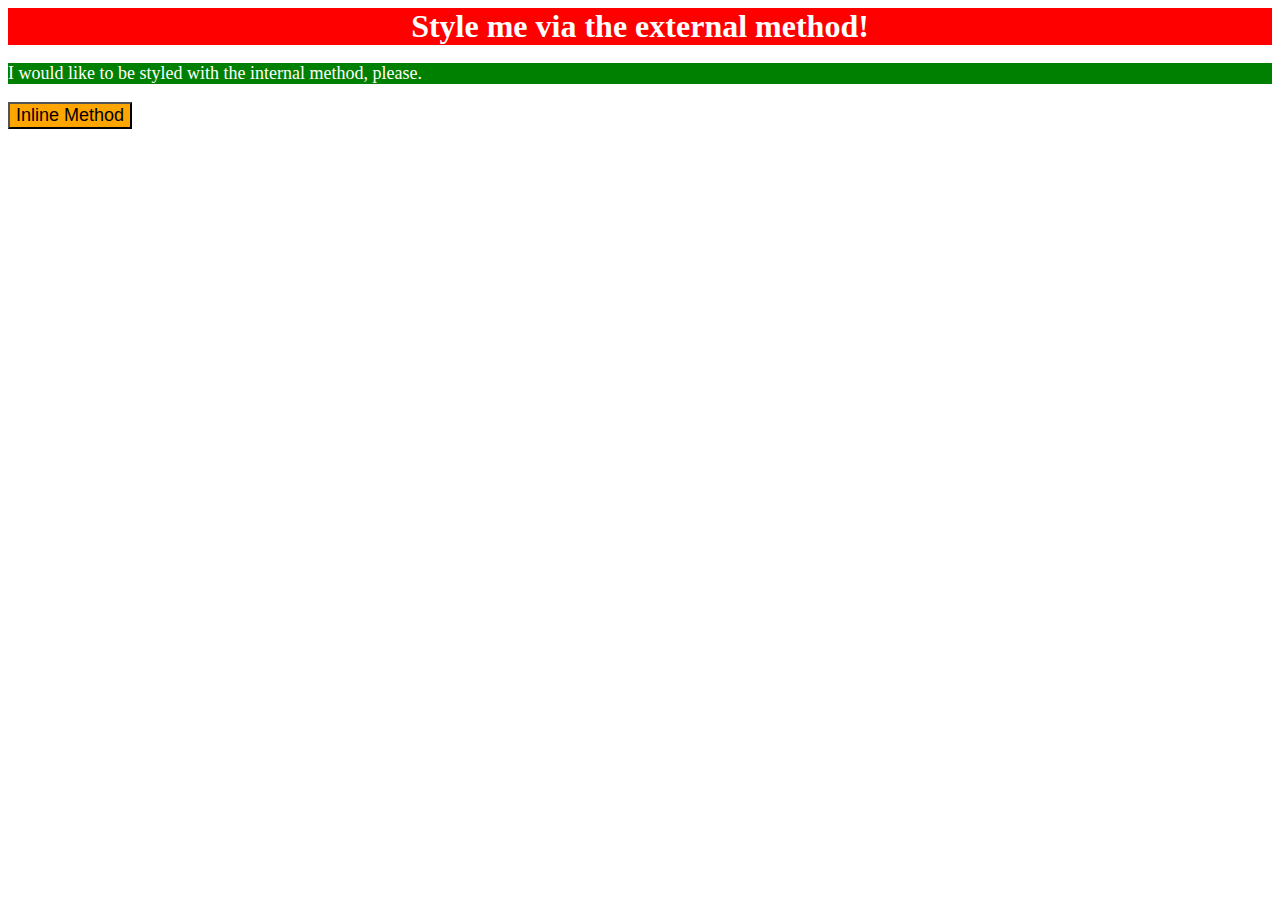
<file: foundations/intro-to-css/01-css-methods/index.html>
<!DOCTYPE html>
<html lang="en">
  <head>
    <style>
      p {
        color: white;
        background-color: green;
        font-size: 18px;

      }
    </style>
    <meta charset="UTF-8">
    <meta http-equiv="X-UA-Compatible" content="IE=edge">
    <meta name="viewport" content="width=device-width, initial-scale=1.0">
    <link rel="stylesheet" href="styles.css">
    <title>Methods for Adding CSS</title>
  </head>
  <body>
    <div>Style me via the external method!</div>
    <p>I would like to be styled with the internal method, please.</p>
    <button style="background-color: orange; font-size: 18px;">Inline Method</button>
  </body>
</html>
</file>
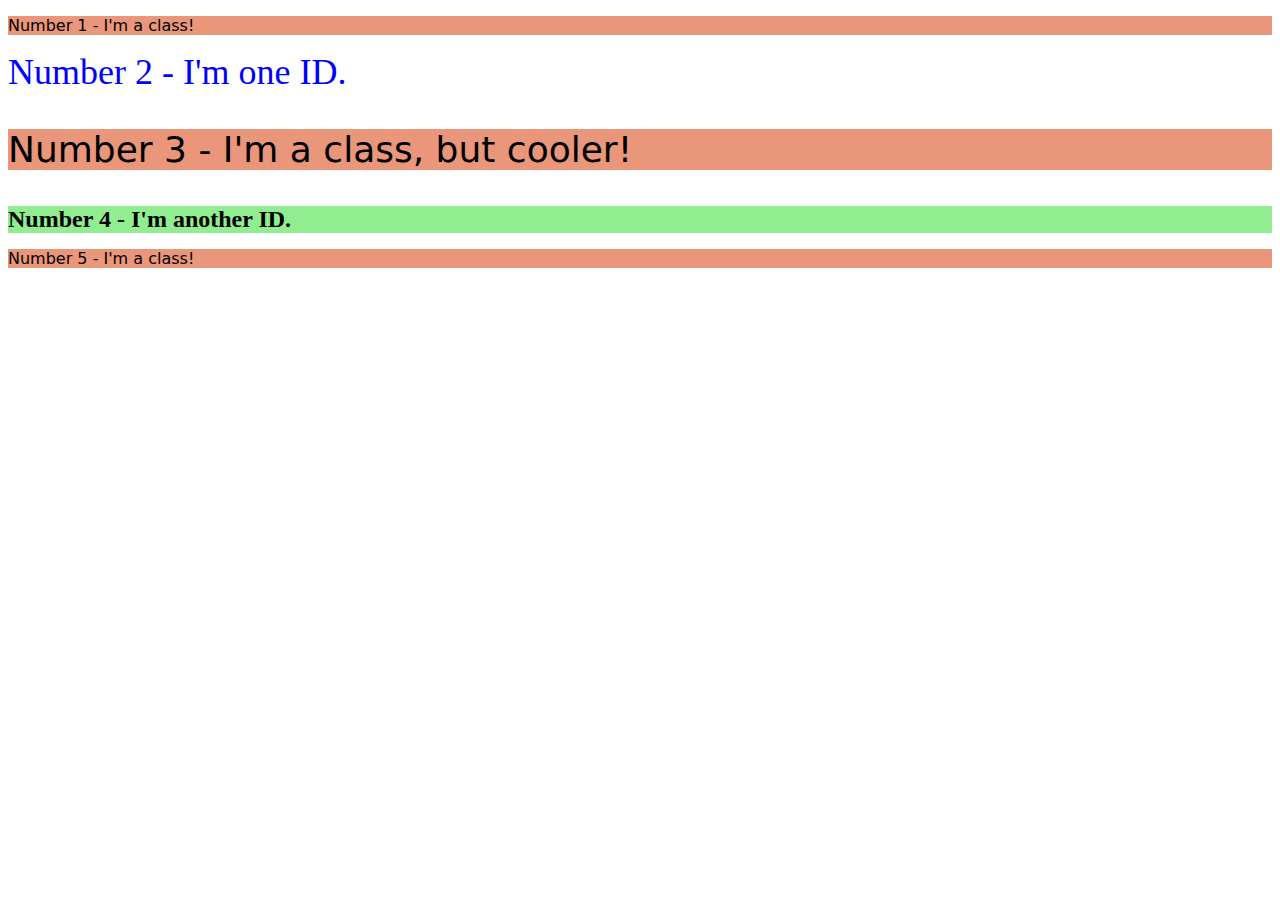
<file: foundations/intro-to-css/02-class-id-selectors/index.html>
<!DOCTYPE html>
<html lang="en">
  <head>
    <meta charset="UTF-8">
    <meta http-equiv="X-UA-Compatible" content="IE=edge">
    <meta name="viewport" content="width=device-width, initial-scale=1.0">
    <title>Class and ID Selectors</title>
    <link rel="stylesheet" href="style.css">
  </head>
  <body>
    <p class="odd">Number 1 - I'm a class!</p>
    <div class="blue">Number 2 - I'm one ID.</div>
    <p class="odd header">Number 3 - I'm a class, but cooler!</p>
    <div class="green">Number 4 - I'm another ID.</div>
    <p class="odd">Number 5 - I'm a class!</p>
  </body>
</html>
</file>
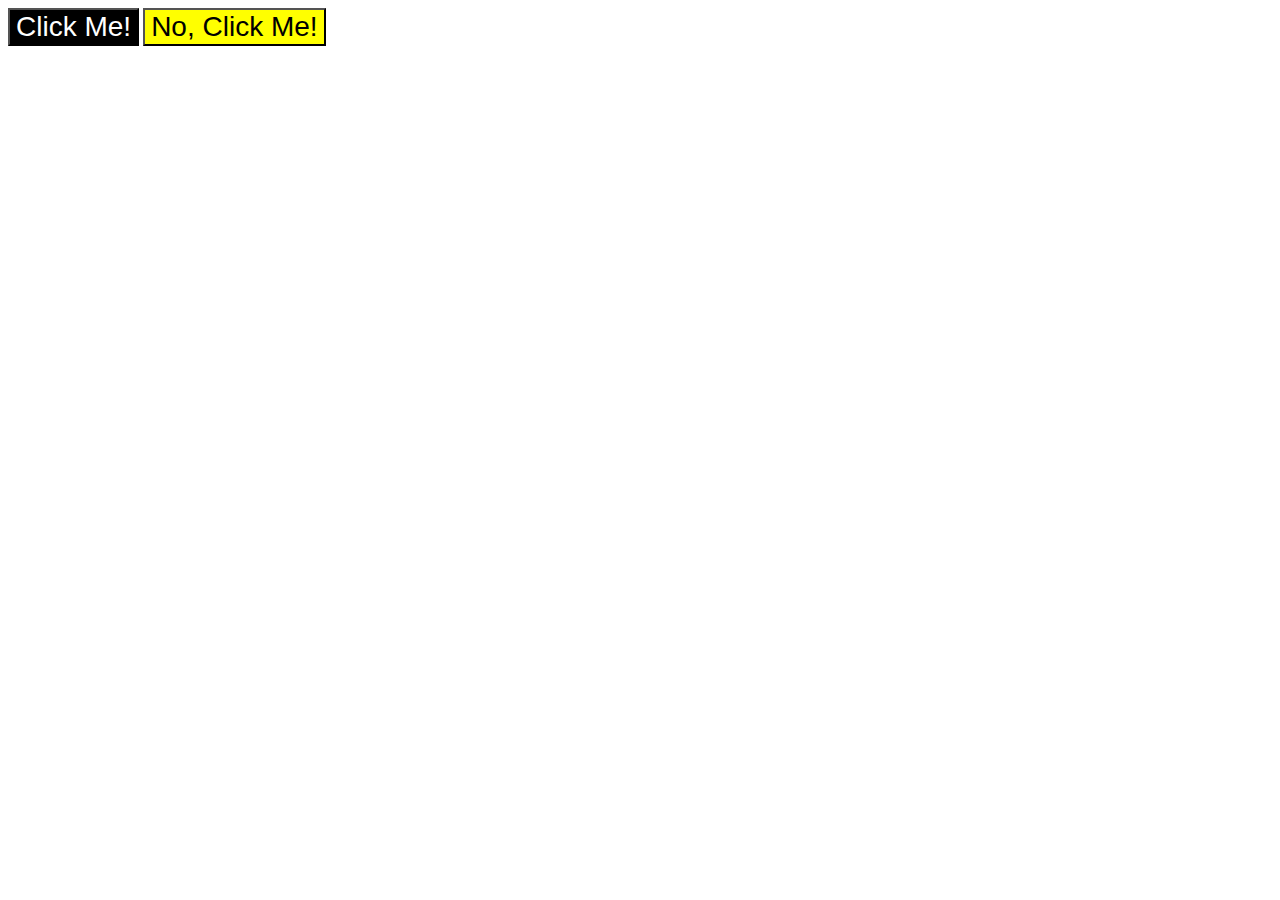
<file: foundations/intro-to-css/03-grouping-selectors/index.html>
<!DOCTYPE html>
<html lang="en">
  <head>
    <meta charset="UTF-8">
    <meta http-equiv="X-UA-Compatible" content="IE=edge">
    <meta name="viewport" content="width=device-width, initial-scale=1.0">
    <title>Grouping Selectors</title>
    <link rel="stylesheet" href="style.css">
  </head>
  <body>
    <button class="button black">Click Me!</button>
    <button class="button yellow">No, Click Me!</button>
  </body>
</html>
</file>
<file: foundations/intro-to-css/01-css-methods/styles.css>
div {
    color: white;
    background-color: red;
    font-size: 32px;
    font-weight: bold;
    text-align: center;
}
</file>
<file: foundations/intro-to-css/02-class-id-selectors/style.css>
.odd {
    font-family: Verdana, DejaVu Sans, sans-serif;
    background-color: darksalmon;
}

.odd.header {
    font-size: 36px;
}

.blue {
    color: blue;
    font-size: 36px;
}

.green {
    background-color: lightgreen;
    font-size: 24px;
    font-weight: bold;
}
</file>
<file: foundations/intro-to-css/03-grouping-selectors/style.css>
.button {
    font-size: 28px;
    font-family: Helvetica, Times New Roman, sans-serif;
}

.black {
    color: white;
    background-color: black;
}

.yellow {
    background-color: yellow;
}
</file>
